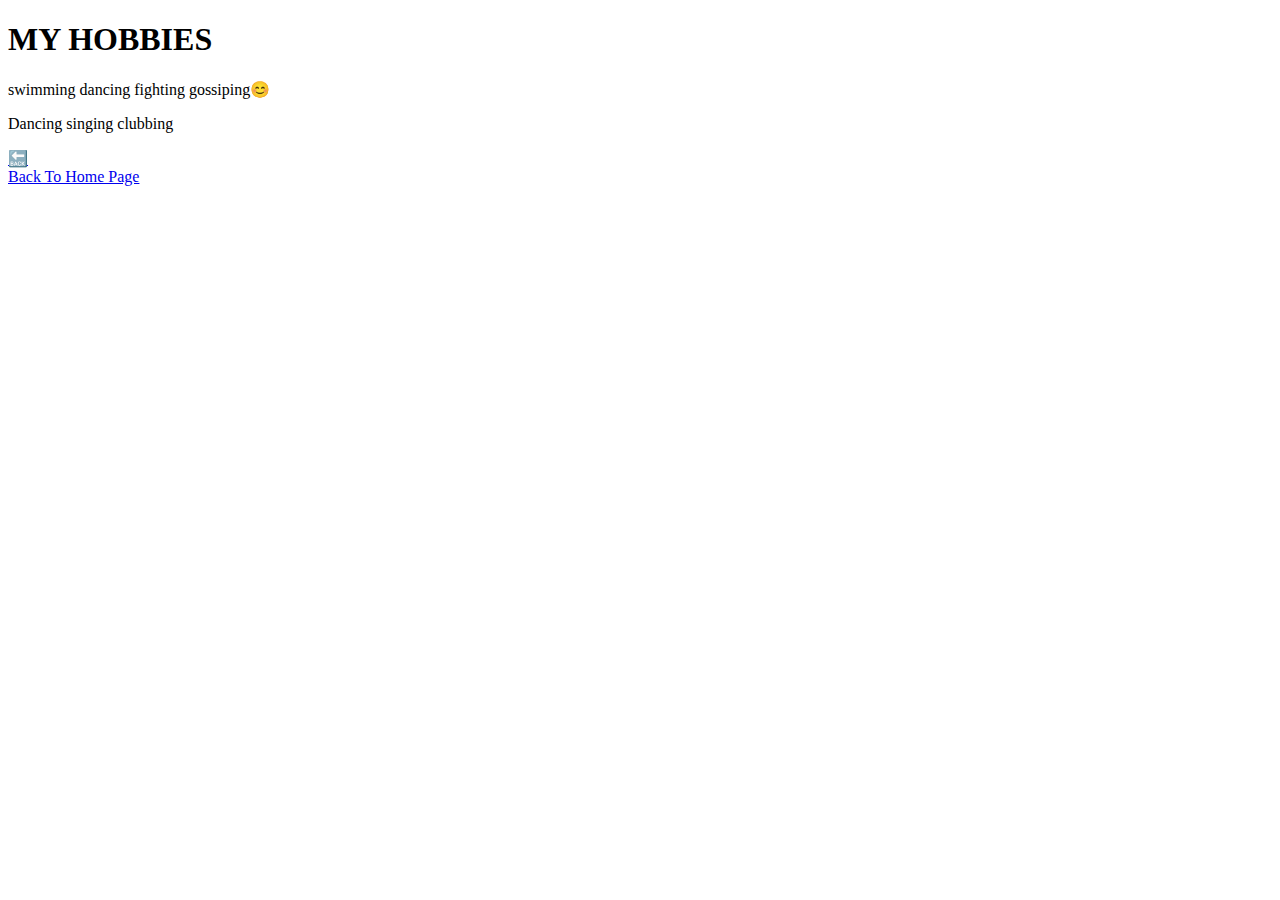
<file: ROOT.html/hobbies.html>
<!DOCTYPE html>
<head>
    <title>MY  HOBBIES</title>

</head>
<body>
     <h1>MY HOBBIES </h1>


<div>
    <p>swimming  dancing fighting gossiping😊</p>
    <p>Dancing  singing clubbing </p>
</div>
</body>
<a href="./contact.html">🔙</a><br>
<a href="./index.html">Back To Home Page</a>
</file>
